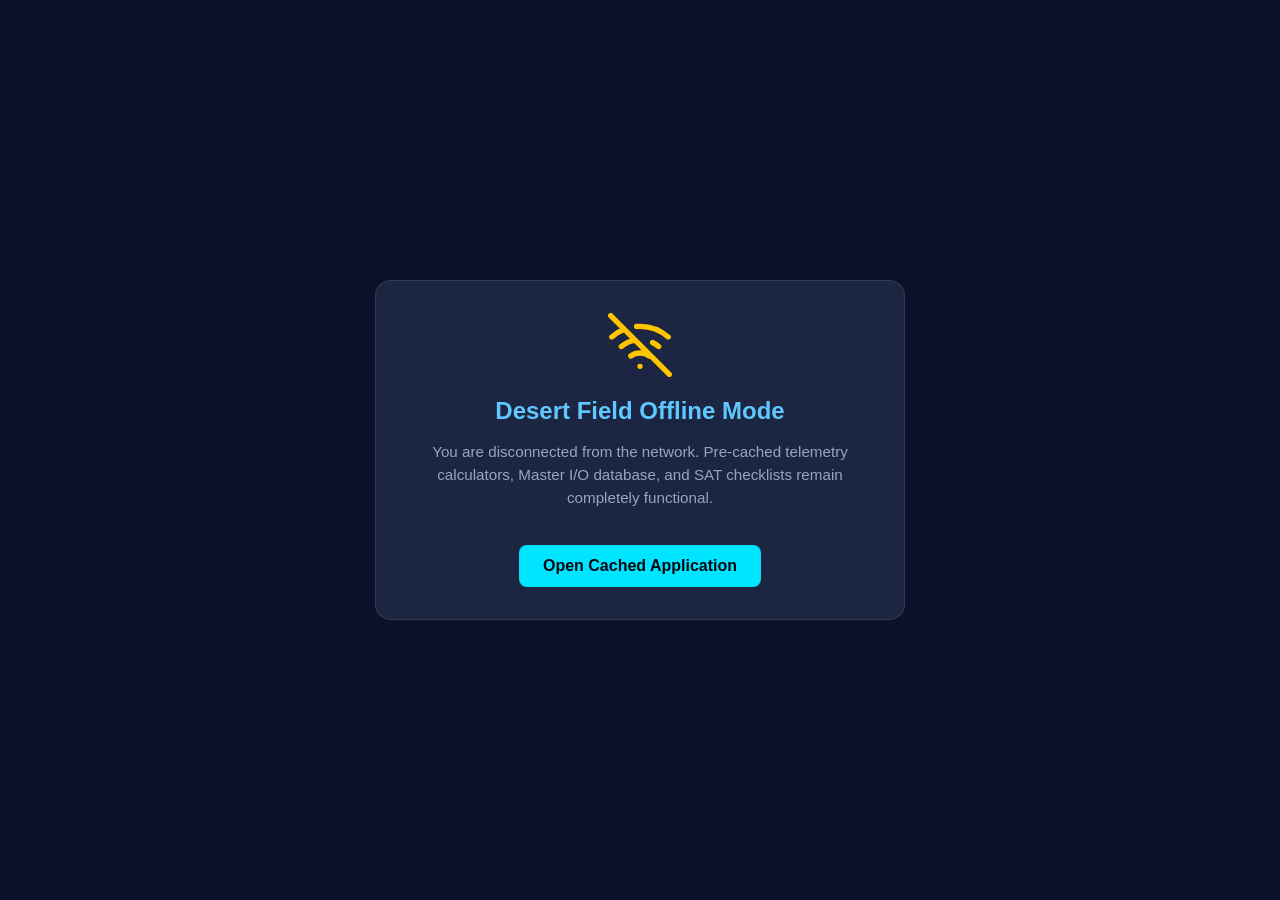
<file: offline.html>
<!DOCTYPE html>
<html lang="en">
<head>
<meta charset="utf-8">
<meta name="viewport" content="width=device-width, initial-scale=1, viewport-fit=cover">
<title>Offline Mode - Pipeline SCADA Field Guide</title>
<style>
  body {
    background: #0B132B;
    color: #F8FAFC;
    font-family: -apple-system, BlinkMacSystemFont, "Segoe UI", Roboto, sans-serif;
    display: flex;
    flex-direction: column;
    align-items: center;
    justify-content: center;
    min-height: 100vh;
    margin: 0;
    padding: 24px;
    box-sizing: border-box;
    text-align: center;
  }
  .card {
    background: #1C2541;
    border: 1px solid rgba(255,255,255,0.1);
    border-radius: 16px;
    padding: 32px 24px;
    max-width: 480px;
    width: 100%;
  }
  h1 { font-size: 1.5rem; margin-top: 16px; color: #5EC8FF; }
  p { font-size: 0.95rem; line-height: 1.5; color: #9AA5BD; }
  .btn {
    display: inline-block;
    background: #00E5FF;
    color: #05080F;
    font-weight: 700;
    padding: 12px 24px;
    border-radius: 8px;
    text-decoration: none;
    margin-top: 20px;
  }
</style>
</head>
<body>
<div class="card">
  <svg width="64" height="64" viewBox="0 0 24 24" fill="none" stroke="#FFC400" stroke-width="2" stroke-linecap="round" stroke-linejoin="round">
    <path d="M1 1l22 22M16.72 11.06A10.94 10.94 0 0119 12.55M5 12.55a10.94 10.94 0 015.17-2.39M10.71 5.05A16 16 0 0122.58 9M1.42 9a15.91 15.91 0 014.7-2.88M8.53 16.11a6 6 0 016.95 0M12 20h.01"/>
  </svg>
  <h1>Desert Field Offline Mode</h1>
  <p>You are disconnected from the network. Pre-cached telemetry calculators, Master I/O database, and SAT checklists remain completely functional.</p>
  <a class="btn" href="./index.html">Open Cached Application</a>
</div>
</body>
</html>
</file>
